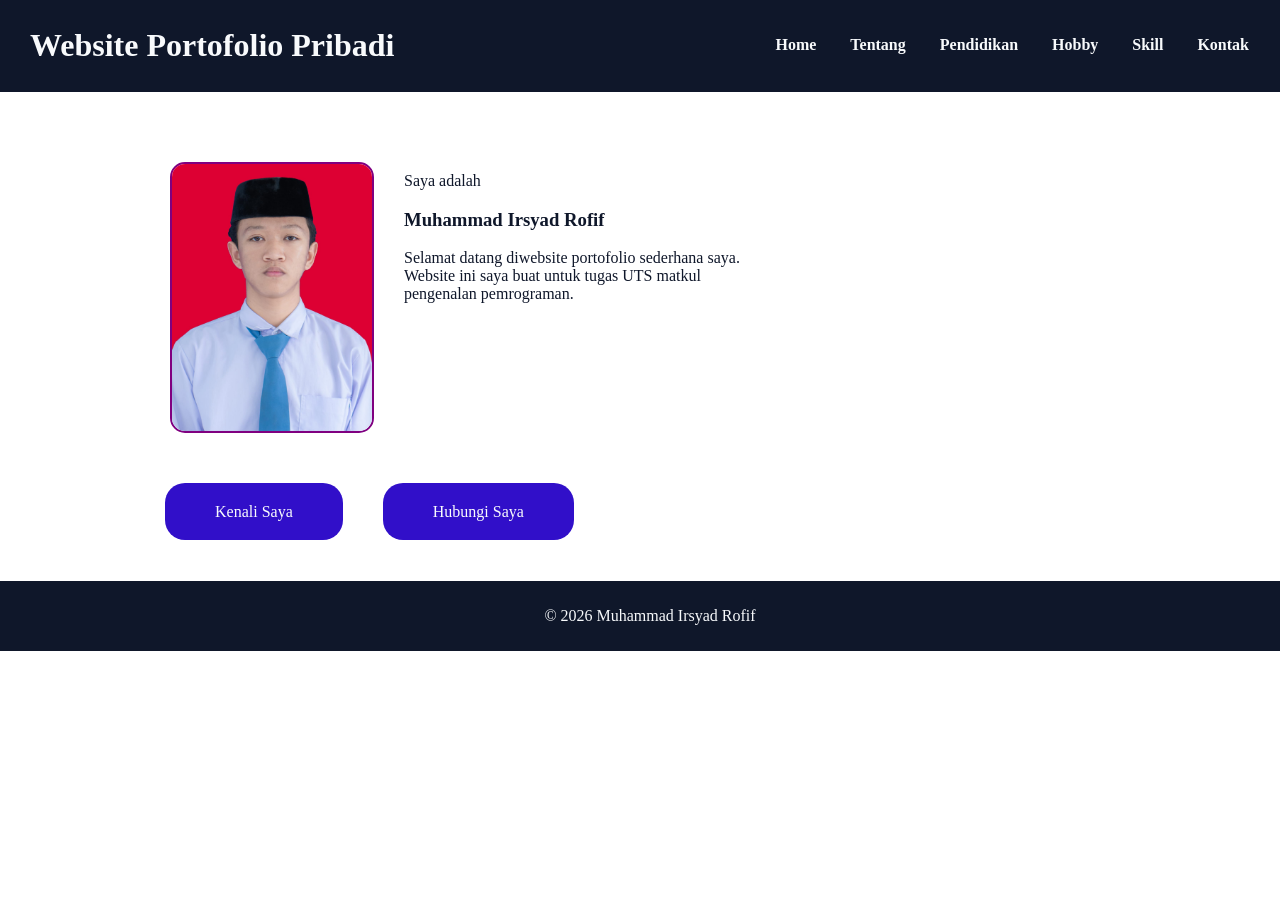
<file: index.html>
<!doctype html>
<html lang="id">
  <head>
    <meta charset="UTF-8" />
    <meta name="viewport" content="width=device-width, initial-scale=1.0" />
    <title>Home - Profil Saya</title>
    <link rel="stylesheet" href="style.css" />
  </head>
  <body>
    <header>
      <h1>Website Portofolio Pribadi</h1>

      <nav>
        <a href="index.html">Home</a>
        <a href="tentang.html">Tentang</a>
        <a href="pendidikan.html">Pendidikan</a>
        <a href="hobby.html">Hobby</a>
        <a href="skill.html">Skill</a>
        <a href="kontak.html">Kontak</a>
      </nav>
    </header>
    <div class="container-home">
      <main class="home-main">
        <img
          class="img-home"
          src="FotoIrsyadR.jpg"
          alt="Foto Muhammad Irsyad rofif"
        />
        <section>
          <article>
            <p>Saya adalah</p>
            <h1 style="text-align: left">Muhammad Irsyad Rofif</h1>
            <p>
              Selamat datang diwebsite portofolio sederhana saya. Website ini
              saya buat untuk tugas UTS matkul pengenalan pemrograman.
            </p>
          </article>
        </section>
      </main>
      <div class="tombol-awal">
        <div class="tombol-home">
          <a href="tentang.html">Kenali Saya</a>
        </div>
        <div class="tombol-home"><a href="kontak.html">Hubungi Saya</a></div>
      </div>
    </div>

    <footer>
      <p>&copy; 2026 Muhammad Irsyad Rofif</p>
    </footer>
  </body>
</html>
</file>
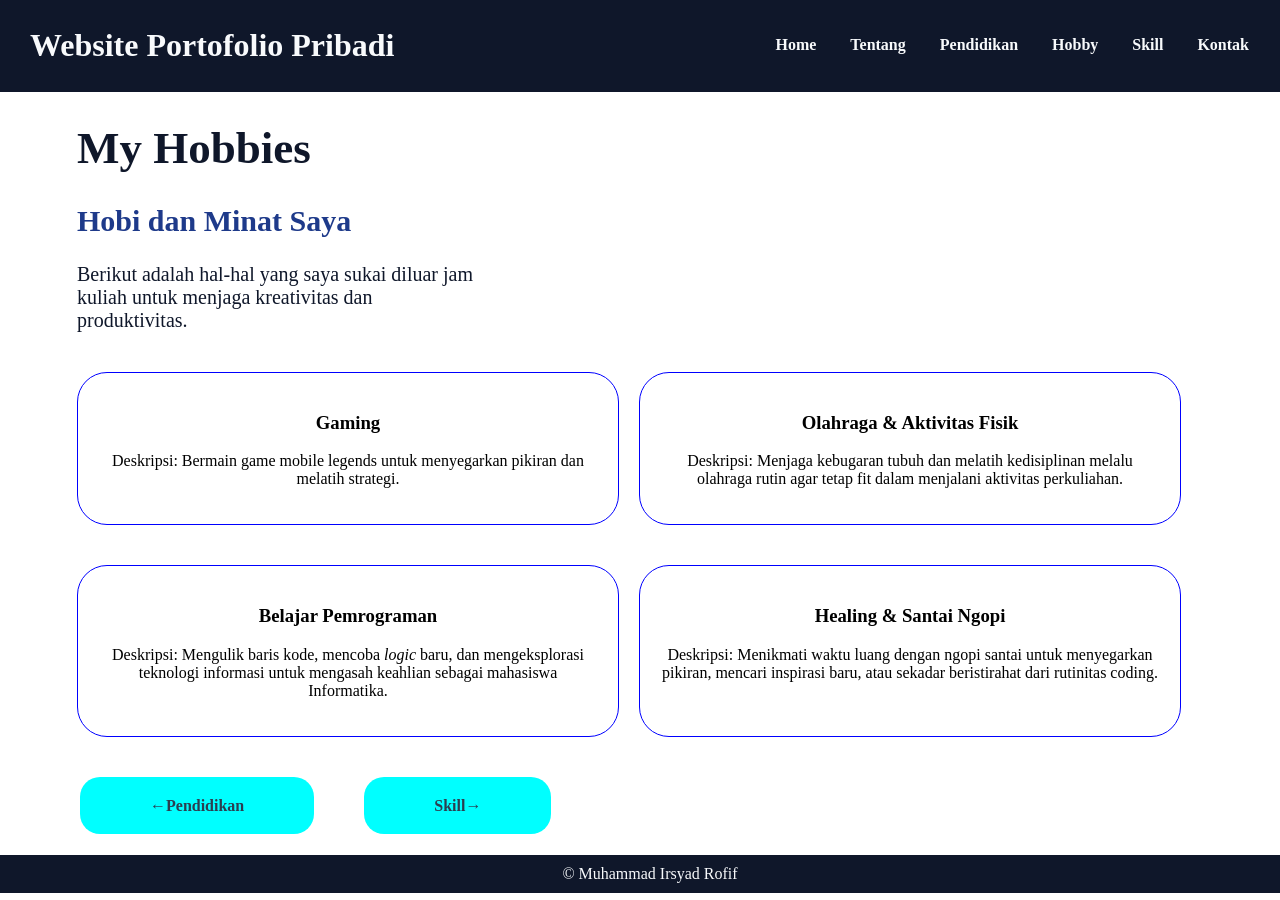
<file: hobby.html>
<!doctype html>
<html lang="en">
  <head>
    <meta charset="UTF-8" />
    <meta name="viewport" content="width=device-width, initial-scale=1.0" />
    <title>Hobi</title>
    <link rel="stylesheet" href="style.css" />
  </head>
  <body>
    <header>
      <h1>Website Portofolio Pribadi</h1>

      <nav>
        <a href="index.html">Home</a>
        <a href="tentang.html">Tentang</a>
        <a href="pendidikan.html">Pendidikan</a>
        <a href="hobby.html">Hobby</a>
        <a href="skill.html">Skill</a>
        <a href="kontak.html">Kontak</a>
      </nav>
    </header>
    <div class="container-hobby">
      <div class="judul-hobi">
        <h1>My Hobbies</h1>
        <h2>Hobi dan Minat Saya</h2>

        <p>
          Berikut adalah hal-hal yang saya sukai diluar jam kuliah untuk menjaga
          kreativitas dan produktivitas.
        </p>
      </div>
      <div class="kotak-hobby">
        <div class="hobbby">
          <h3>Gaming</h3>
          <p>
            Deskripsi: Bermain game mobile legends untuk menyegarkan pikiran dan
            melatih strategi.
          </p>
        </div>
        <div class="hobbby">
          <h3>Olahraga & Aktivitas Fisik</h3>
          <p>
            Deskripsi: Menjaga kebugaran tubuh dan melatih kedisiplinan melalu
            olahraga rutin agar tetap fit dalam menjalani aktivitas perkuliahan.
          </p>
        </div>
        <div class="hobbby">
          <h3>Belajar Pemrograman</h3>
          <p>
            Deskripsi: Mengulik baris kode, mencoba <i>logic</i> baru, dan
            mengeksplorasi teknologi informasi untuk mengasah keahlian sebagai
            mahasiswa Informatika.
          </p>
        </div>
        <div class="hobbby">
          <h3>Healing & Santai Ngopi</h3>
          <p>
            Deskripsi: Menikmati waktu luang dengan ngopi santai untuk
            menyegarkan pikiran, mencari inspirasi baru, atau sekadar
            beristirahat dari rutinitas coding.
          </p>
        </div>
      </div>
    </div>
    <div class="bawah-kotak">
      <div>
        <a href="pendidikan.html"><span>&larr;</span>Pendidikan</a>
      </div>
      <div>
        <a href="skill.html">Skill<span>&#8594;</span></a>
      </div>
    </div>
    <footer>&copy; Muhammad Irsyad Rofif</footer>
  </body>
</html>
</file>
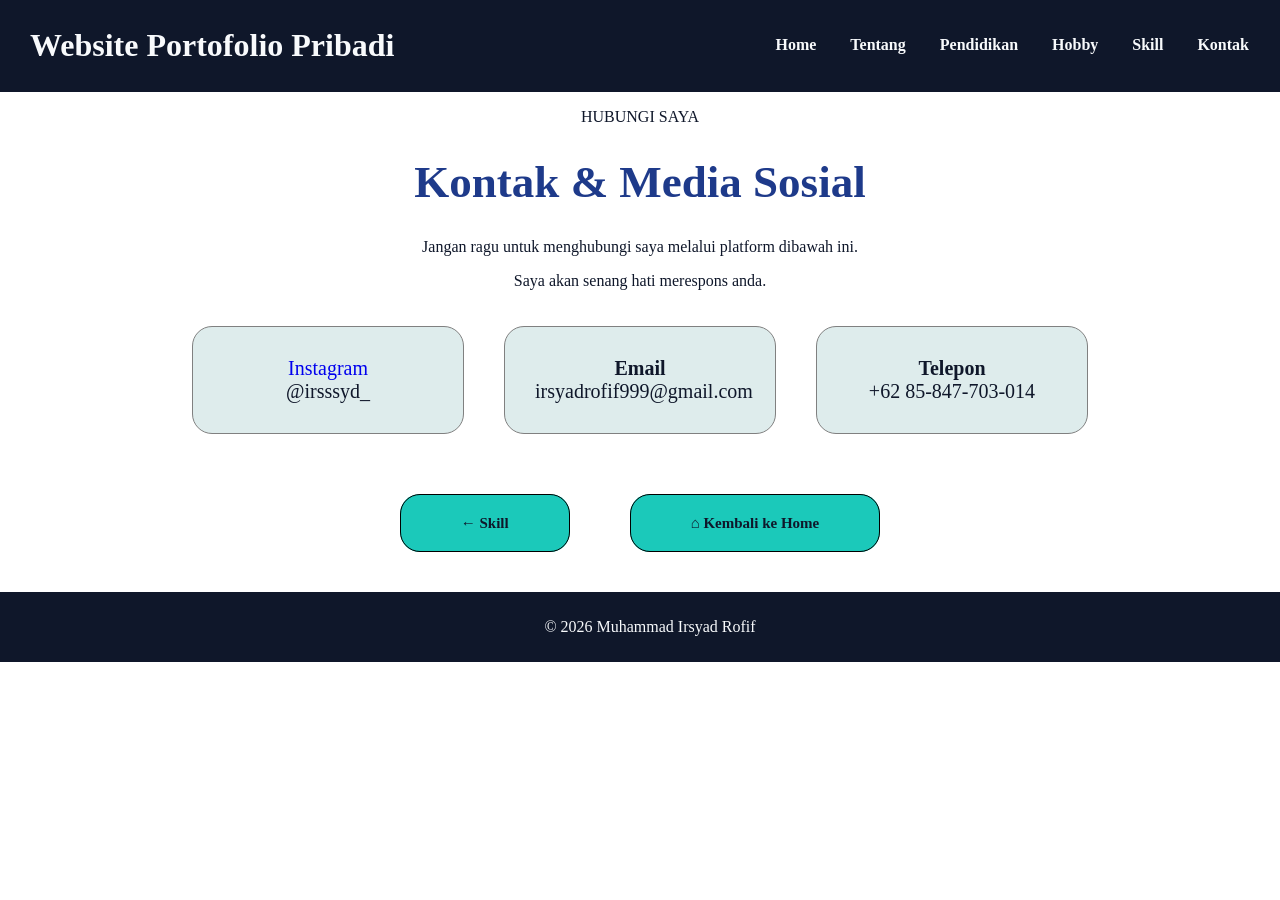
<file: kontak.html>
<!doctype html>
<html lang="en">
  <head>
    <meta charset="UTF-8" />
    <meta name="viewport" content="width=device-width, initial-scale=1.0" />
    <title>Kontak</title>
    <link rel="stylesheet" href="style.css" />
  </head>
  <body>
    <header>
      <h1>Website Portofolio Pribadi</h1>

      <nav>
        <a href="index.html">Home</a>
        <a href="tentang.html">Tentang</a>
        <a href="pendidikan.html">Pendidikan</a>
        <a href="hobby.html">Hobby</a>
        <a href="skill.html">Skill</a>
        <a href="kontak.html">Kontak</a>
      </nav>
    </header>
    <div class="container-kontak">
      <p>HUBUNGI SAYA</p>
      <h1>Kontak & Media Sosial</h1>
      <p>Jangan ragu untuk menghubungi saya melalui platform dibawah ini.</p>
      <p>Saya akan senang hati merespons anda.</p>
    </div>
    <div class="kotak-kontak">
      <div  onclick="alert('Ini akun instagram saya, mari saling Follow di Instagram: @irsssyd_')">
        <a href="https://www.instagram.com/irsssyd_?xtok=b2x4bjc1OGJhMGM" target="_blank">Instagram</a><div>@irsssyd_</div>
      </div>
      <div  onclick="alert('Ini akun Email saya silahkan jika ingin menghubungi saya melalui Email: irsyadrofif999@gmail.com')">
        <div><b>Email</b></div>
        <div>irsyadrofif999@gmail.com</div>
      </div>
      <div onclick="alert('Ini nomor telepon dan nomor WhatsApp saya: +62 858-477-030-14')">
        <div><b>Telepon</b></div>
          <div>+62 85-847-703-014</div></a
        >
      </div>
    </div>
    <div class="bawah-kontak">
      <div><a href="skill.html"><span>&larr; </span>Skill</a></div>
      <div><a href="index.html"><span>&#8962; </span>Kembali ke Home</a></div>
    </div>
    <footer>
      <p>&copy; 2026 Muhammad Irsyad Rofif</p>
    </footer>
  </body>
</html>
</file>
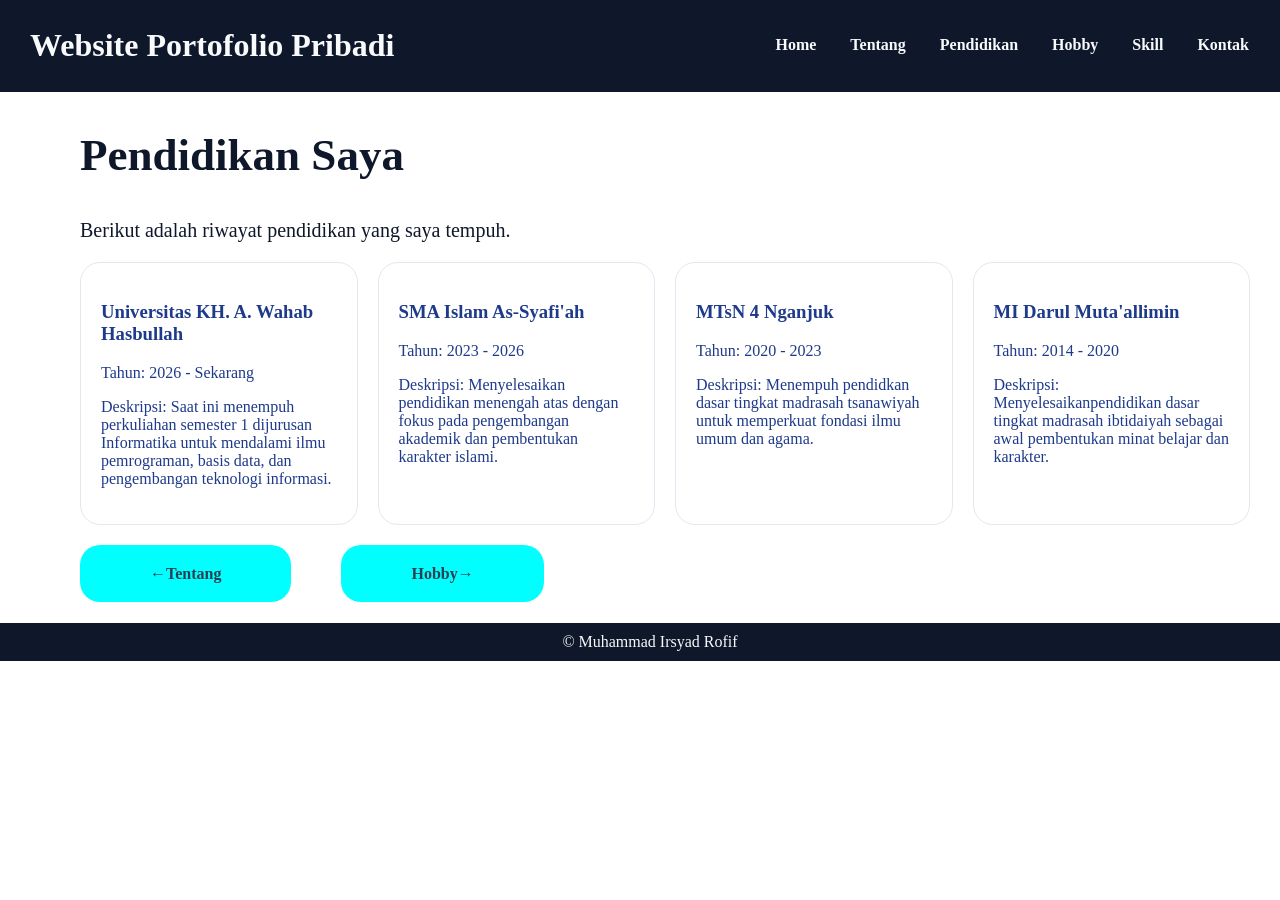
<file: pendidikan.html>
<!doctype html>
<html lang="en">
  <head>
    <meta charset="UTF-8" />
    <meta name="viewport" content="width=device-width, initial-scale=1.0" />
    <title>Pendidikan Saya</title>
    <link rel="stylesheet" href="style.css" />
  </head>
  <body>
    <header>
      <h1>Website Portofolio Pribadi </h1>

      <nav>
        <a href="index.html">Home</a>
        <a href="tentang.html">Tentang</a>
        <a href="pendidikan.html">Pendidikan</a>
        <a href="hobby.html">Hobby</a>
        <a href="skill.html">Skill</a>
        <a href="kontak.html">Kontak</a>
      </nav>
    </header>
    <div class="container-pendidikan">
      <h2>Pendidikan Saya</h2>
      <p>Berikut adalah riwayat pendidikan yang saya tempuh.</p>
      <div class="kotak-kotak">
        <div class="kotak">
          <h3>Universitas KH. A. Wahab Hasbullah</h3>
          <p>Tahun: 2026 - Sekarang</p>
          <p>
            Deskripsi: Saat ini menempuh perkuliahan semester 1 dijurusan
            Informatika untuk mendalami ilmu pemrograman, basis data, dan
            pengembangan teknologi informasi.
          </p>
        </div>
        <div class="kotak">
          <h3>SMA Islam As-Syafi'ah</h3>
          <p>Tahun: 2023 - 2026</p>
          <p>
            Deskripsi: Menyelesaikan pendidikan menengah atas dengan fokus pada
            pengembangan akademik dan pembentukan karakter islami.
          </p>
        </div>
        <div class="kotak">
          <h3>MTsN 4 Nganjuk</h3>
          <p>Tahun: 2020 - 2023</p>
          <p>
            Deskripsi: Menempuh pendidkan dasar tingkat madrasah tsanawiyah
            untuk memperkuat fondasi ilmu umum dan agama.
          </p>
        </div>
        <div class="kotak">
          <h3>MI Darul Muta'allimin</h3>
          <p>Tahun: 2014 - 2020</p>
          <p>
            Deskripsi: Menyelesaikanpendidikan dasar tingkat madrasah ibtidaiyah
            sebagai awal pembentukan minat belajar dan karakter.
          </p>
        </div>
      </div>
    </div>
<div class="bawah-kotak">
  <div><a href="tentang.html"><span>&larr;</span>Tentang</a></div>
  <div><a href="hobby.html">Hobby<span>&#8594</span></a></div>
</div>
    <footer>&copy; Muhammad Irsyad Rofif</footer>
  </body>
</html>
</file>
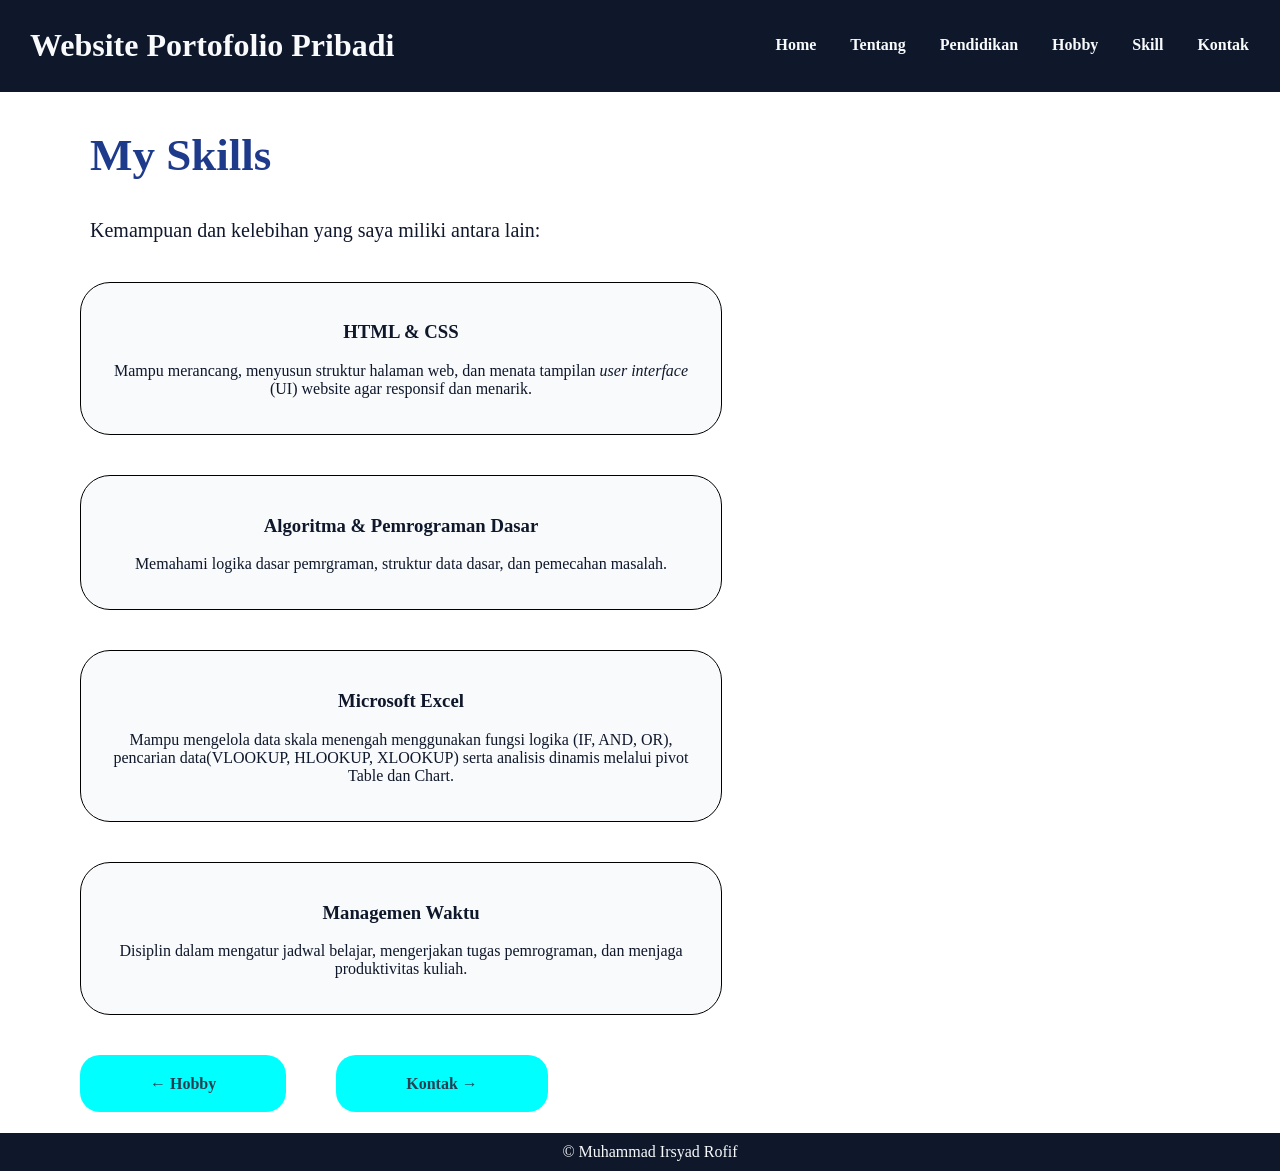
<file: skill.html>
<!doctype html>
<html lang="en">
  <head>
    <meta charset="UTF-8" />
    <meta name="viewport" content="width=device-width, initial-scale=1.0" />
    <title>Skill</title>
    <link rel="stylesheet" href="style.css" />
  </head>
  <body>
    <header>
      <h1>Website Portofolio Pribadi</h1>

      <nav>
        <a href="index.html">Home</a>
        <a href="tentang.html">Tentang</a>
        <a href="pendidikan.html">Pendidikan</a>
        <a href="hobby.html">Hobby</a>
        <a href="skill.html">Skill</a>
        <a href="kontak.html">Kontak</a>
      </nav>
    </header>

    <div class="container-skill">
      <h2>My Skills</h2>
      <p>Kemampuan dan kelebihan yang saya miliki antara lain:</p>
    </div>
    <div class="kotak-skill">
      <div>
        <h3>HTML & CSS</h3>
        <p>
          Mampu merancang, menyusun struktur halaman web, dan menata tampilan
          <i>user interface</i> (UI) website agar responsif dan menarik.
        </p>
      </div>
      <div>
        <h3>Algoritma & Pemrograman Dasar</h3>
        <p>
          Memahami logika dasar pemrgraman, struktur data dasar, dan pemecahan
          masalah.
        </p>
      </div>
      <div>
        <h3>Microsoft Excel</h3>
        <p>
          Mampu mengelola data skala menengah menggunakan fungsi logika (IF,
          AND, OR), pencarian data(VLOOKUP, HLOOKUP, XLOOKUP) serta analisis
          dinamis melalui pivot Table dan Chart.
        </p>
      </div>
      <div>
        <h3>Managemen Waktu</h3>
        <p>
          Disiplin dalam mengatur jadwal belajar, mengerjakan tugas pemrograman,
          dan menjaga produktivitas kuliah.
        </p>
      </div>
    </div>
    <div class="bawah-kotak">
      <div><a href="hobby.html"><span>&larr; </span> Hobby</a></div>
      <div><a href="kontak.html">Kontak<span> &#8594</span></a></div>
    </div>
    <footer>&copy; Muhammad Irsyad Rofif</footer>
  </body>
</html>
</file>
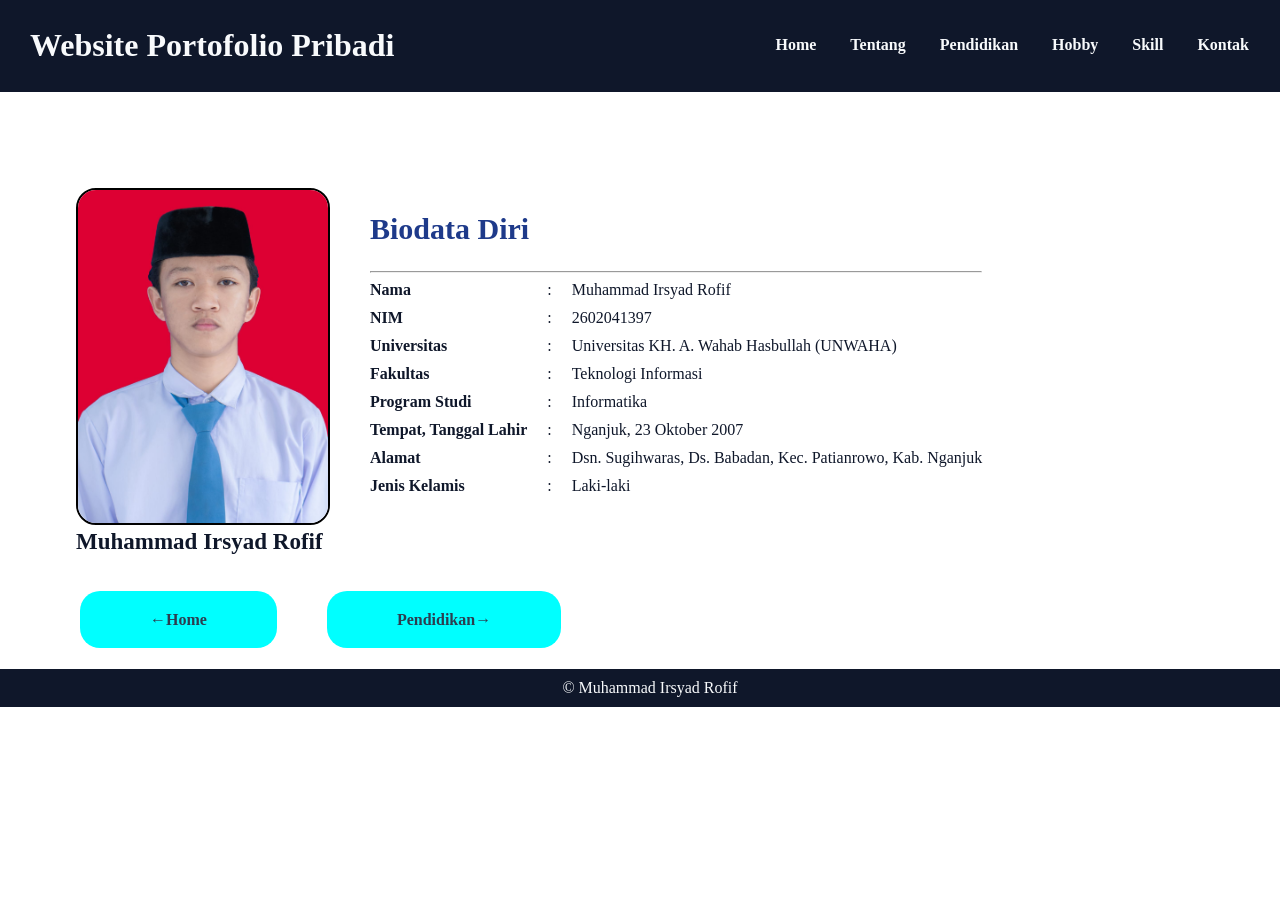
<file: tentang.html>
<!doctype html>
<html lang="en">
  <head>
    <meta charset="UTF-8" />
    <meta name="viewport" content="width=device-width, initial-scale=1.0" />
    <title>Tentang Saya</title>
    <link rel="stylesheet" href="style.css" />
  </head>
  
    <header>
      <h1>Website Portofolio Pribadi</h1>

      <nav>
        <a href="index.html">Home</a>
        <a href="tentang.html">Tentang</a>
        <a href="pendidikan.html">Pendidikan</a>
        <a href="hobby.html">Hobby</a>
        <a href="skill.html">Skill</a>
        <a href="kontak.html">Kontak</a>
      </nav>
    </header>
    <div class="container-tentang">
      
        <div>
          <figure>
            <img
              class="img-tentang"
              src="FotoIrsyadR.jpg"
              alt="Foto Muhammad Irsyad Rofif"
            /> <figcaption>Muhammad Irsyad Rofif</figcaption>
          </figure>
          
        </div>
     
     <div class="container-diri">
       <h2>Biodata Diri</h2><hr>
       
          <div class="biodata-diri">
            <div class="data-diri">Nama</div>
            <div>:</div>
            <div>Muhammad Irsyad Rofif</div>
            <div class="data-diri">NIM</div>
            <div>:</div>
            <div>2602041397</div>
            <div class="data-diri">Universitas</div>
            <div>:</div>
            <div>Universitas KH. A. Wahab Hasbullah (UNWAHA)</div>
            <div class="data-diri">Fakultas</div>
            <div>:</div>
            <div>Teknologi Informasi</div>
            <div class="data-diri">Program Studi</div>
            <div>:</div>
            <div>Informatika</div>
            <div class="data-diri">Tempat, Tanggal Lahir</div>
            <div>:</div>
            <div>Nganjuk, 23 Oktober 2007</div>
            <div class="data-diri">Alamat</div>
            <div>:</div>
            <div>Dsn. Sugihwaras, Ds. Babadan, Kec. Patianrowo, Kab. Nganjuk</div>
            <div class="data-diri">Jenis Kelamis</div>
            <div>:</div>
            <div>Laki-laki</div>
          </div>
     </div>  </div>       
      </div>

    

  <div class="bawah-kotak">
    <div><a href="index.html"><span>&larr;</span>Home</a></div>
    <div><a href="pendidikan.html">Pendidikan<span>&#8594</span></a></div>
  </div>

    <footer>&copy; Muhammad Irsyad Rofif</footer>
  </body>
</html>
</file>
<file: style.css>
/* Styling Dasar */
* {
  font-family: segoe UI;
}
body {
  font-family: Arial, sans-serif;
  background-color: white;
  background-repeat: no-repeat;
  background-size: 100%;
  color: #0f172a;
  margin: 0;
  padding: 0;
}
header {
  background-color: #0f172a;
  color: #f8fafc;
  display: flex;
  padding: 6px;
  justify-content: space-between;
  padding-left: 30px;
}
nav {
  padding: 10px;
  margin-top: 20px;
}
nav a {
  color: #f8fafc;
  text-decoration: none;
  margin: 0 15px;
  font-weight: bold;
}
nav a:hover {
  text-decoration: underline;
  color: #38bdf8;
}
footer {
  text-align: center;
  padding: 10px;
  background-color: #0f172a;
  color: #f8fafc;
  bottom: 0;
  width: 100%;
}
.bawah-kotak {
  display: flex;
  gap: 10px;
  justify-content: left;
  margin-left: 80px;
  margin-bottom: 40px;
  margin-top: 40px;
}
.bawah-kotak > div > a {
  text-decoration: none;
  background-color: aqua;
  color: #2c3e50;
  padding: 20px;
  padding-left: 70px;
  padding-right: 70px;
  border-radius: 20px;
  margin-right: 40px;
  font-weight: bold;
}
.bawah-kotak > div:hover {
  transform: translateY(-7px);
  text-decoration: underline;
}

/*Home*/
.foto-profil {
  width: 150px;
  height: 150px;
  border-radius: 50%;
  object-fit: cover;
  border: 3px solid #2c3e50;
}
.container-home {
  margin-left: 100px;
}
.home-main {
  display: flex;
  margin: 20px;
  padding: 20px;
  max-width: 600px;
}
.img-home {
  width: 200px;
  border-radius: 15px;
  border: 2px;
  border-style: solid;
  border-color: purple;
  margin: 30px;
}
article {
  margin-top: 40px;
}
.tombol-awal {
  display: flex;
  gap: 10px;
  margin-bottom: 60px;
  margin-left: 65px;
}
.tombol-home a {
  color: #f9fbfd;
  border-radius: 20px;
  background-color: rgb(49, 15, 201);
  padding: 20px;
  padding-left: 50px;
  padding-right: 50px;
  text-decoration: none;
  margin-right: 30px;
}
.tombol-home a:hover {
  text-decoration: underline;
  box-shadow: 0 4px 10px black;
  transform: translateY(-5px);
}

/*tentang*/
.container-tentang {
  display: flex;
  margin-left: 36px;
}
.container-diri {
  margin-top: 95px;
}
.container-diri > h2 {
  color: #1e3a8a;
  font-size: 30px;
}
.img-tentang {
  width: 250px;
  border: 2px solid black;
  border-radius: 20px;
  margin-top: 80px;
}
figure > figcaption {
  font-size: 23px;
  font-weight: bold;
}
.biodata-diri {
  display: grid;
  grid-template-columns: max-content auto 1fr;
  gap: 10px 20px;
}
.data-diri {
  font-weight: bold;
}

/*Pendidikan*/
.container-pendidikan {
  max-width: 1200px;
  margin: 30px;
  margin-left: 80px;
}
.container-pendidikan > h2 {
  font-size: 45px;
}
.container-pendidikan > p {
  font-size: 20px;
}
.kotak-kotak {
  display: flex;
  gap: 20px;
}
.kotak {
  background-color: #ffffff;
  color: #1e3a8a;
  padding: 20px;
  border-radius: 20px;
  border: 1px solid #e2e8f0;
  width: 300px;
}
.kotak:hover {
  transform: translateY(-5px);
}

/*hobby*/
.container-hobby {
  max-width: 1200px;
  margin-left: 77px;
}
.judul-hobi {
  max-width: 400px;
}
.judul-hobi > h1 {
  font-size: 45px;
}
.judul-hobi > h2 {
  font-size: 30px;
  color: #1e3a8a;
}
.judul-hobi > p {
  font-size: 20px;
}
.kotak-hobby {
  display: flex;
  flex-wrap: wrap;
}
.hobbby {
  justify-content: space-around;
  margin-right: 20px;
  margin-bottom: 20px;
  margin-top: 20px;
  padding: 20px;
  background-color: white;
  border: 1px solid blue;
  border-radius: 30px;
  text-align: center;
  color: black;
  width: 500px;
}
.hobbby:hover {
  box-shadow: 0px 4px 7px black;
  transform: translateY(-7px);
}

/*skill*/
.container-skill {
  max-width: 1200px;
}
.container-skill > h2 {
  color: #1e3a8a;
  font-size: 45px;
  margin-left: 90px;
}
.container-skill > p {
  font-size: 20px;
  margin-left: 90px;
}
.kotak-skill {
  display: flex;
  flex-wrap: wrap;
  margin-left: 60px;
}
.kotak-skill > div {
  margin: 20px;
  background-color: #f8fafc;
  border: 1px solid black;
  padding: 20px;
  width: 600px;
  border-radius: 30px;
  text-align: center;
}
.kotak-skill > div:hover {
  transform: translateY(-6px);
  box-shadow: 0 4px 9px black;
}

/*Kontak*/
.container-kontak {
  text-align: center;
}
.container-kontak > h1 {
  font-size: 45px;
  color: #1e3a8a;
}
.kotak-kontak {
  text-align: center;
  display: flex;
  justify-content: center;
}
.kotak-kontak > div {
  background-color: rgb(222, 236, 236);
  width: 210px;
  margin: 20px;
  padding: 30px;
  border: 1px solid grey;
  border-radius: 20px;
  font-size: 20px;
}
.kotak-kontak > div:hover {
  transform: translateY(-7px);
}
.kotak-kontak > div > a {
  text-decoration: none;
}
.kotak-kontak > div > a:hover {
  text-decoration: underline;
}
.bawah-kontak {
  display: flex;
  justify-content: center;
}
.bawah-kontak > div {
  margin: 10px;
  margin-top: 60px;
  margin-bottom: 60px;
}
.bawah-kontak > div > a {
  margin: 20px;
  padding: 20px;
  padding-left: 60px;
  padding-right: 60px;
  border-radius: 20px;
  border: 1px solid black;
  color: #0f172a;
  background-color: rgb(27, 201, 186);
  width: 170px;
  text-align: center;
  font-size: 15px;
  font-weight: bolder;
  text-decoration: none;
}
.bawah-kontak > div:hover {
  transform: translateY(-7px);
  text-decoration: underline;
}
</file>
